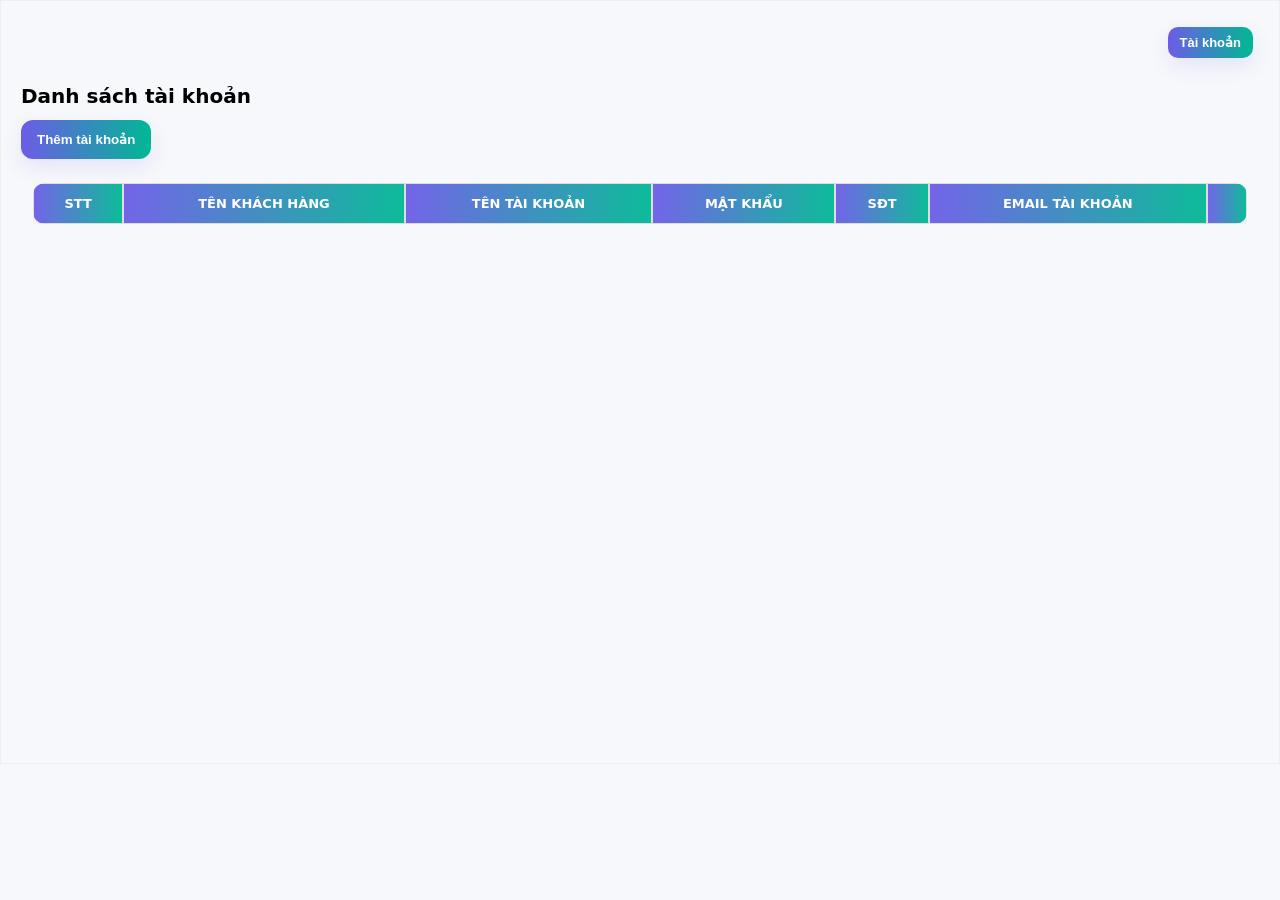
<file: html/admin.html>
<!DOCTYPE html>
<html lang="vi">
<head>
    <meta charset="UTF-8">
    <title>Quản trị - Tài khoản</title>
    <link rel="stylesheet" href="../style/style.css">
</head>
<body>
    <div class="page admin-full">
    <div class="manage-header">
        <div class="account" id="accountRoot">
            <button id="accountBtn" class="btn small">Tài khoản</button>
            <div class="account-menu" id="accountMenu" aria-hidden="true">
                <div class="account-name" id="accountName">--</div>
                <button id="logoutBtn" class="btn">Đăng xuất</button>
            </div>
        </div>
    </div>
    <div class="manage-title">Danh sách tài khoản</div>
    <div style="margin-right:auto; margin-bottom:12px;">
        <button id="addUserBtn" class="btn">Thêm tài khoản</button>
    </div>
    <div class="card">
        <div class="table-wrap">
            <table class="responsive-table">
                <thead>
                    <tr>
                        <th>STT</th>
                        <th>Tên khách hàng</th>
                        <th>Tên tài khoản</th>
                        <th>Mật khẩu</th>
                        <th>SĐT</th>
                        <th>Email tài khoản</th>
                        <th></th>
                    </tr>
                </thead>
                <tbody id="userTable"></tbody>
            </table>
        </div>
    </div>
    </div>
</body>
</html>
</file>
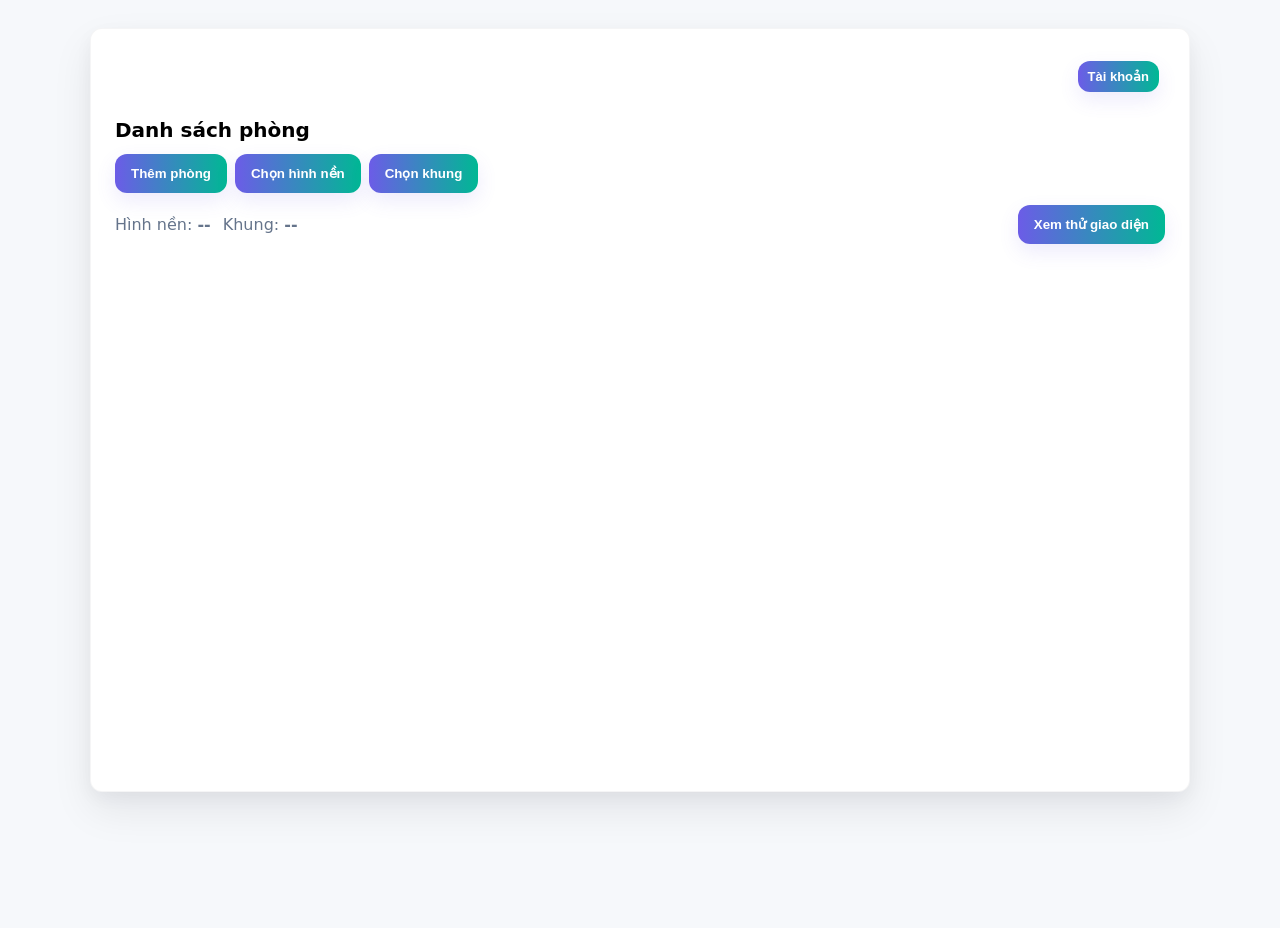
<file: html/control.html>
<!DOCTYPE html>
<html lang="vi">
<head>
	<meta charset="UTF-8">
	<title>Quản lý phòng</title>
	<link rel="stylesheet" href="../style/style.css">
</head>
<body>
	<div class="page">
	<div class="manage-header">
		<div class="account" id="accountRoot">
			<button id="accountBtn" class="btn small">Tài khoản</button>
			<div class="account-menu" id="accountMenu" aria-hidden="true">
				<div class="account-name" id="accountName">--</div>
				<button id="logoutBtn" class="btn">Đăng xuất</button>
			</div>
		</div>
	</div>

	<div class="manage-title">Danh sách phòng</div>

	<section class="devices">
		<div class="manage-controls">
			<button id="addRoomBtn" class="btn">Thêm phòng</button>
			<button id="chooseWallpaperBtn" class="btn">Chọn hình nền</button>
			<button id="chooseBorderBtn" class="btn">Chọn khung</button>
		</div>

		<!-- Selected preview row -->
		<div class="selection-row" style="margin:12px 0 18px; display:flex; gap:12px; align-items:center; flex-wrap:wrap;">
			<div id="selectedWallpaper" attr-link="" style="color:var(--muted)">Hình nền: <strong>--</strong></div>
			<div id="selectedBorder" attr-link="" style="color:var(--muted)">Khung: <strong>--</strong></div>
			<button id="previewDisplayBtn" class="btn" style="margin-left:auto;">Xem thử giao diện</button>
		</div>

		<div id="roomList" class="room-cards"></div>
	</section>

	<!-- Display preview modal (12 fixed rooms) -->
	<div id="displayPreview" class="preview-backdrop" aria-hidden="true" style="display:none;">
		<div class="preview-card">
			<button id="closePreview" class="secondary" style="float:right;">Đóng</button>
			<header class="display-header">
				<div class="display-owner" id="previewOwner">Demo Hotel</div>
				<div class="clock" id="previewClock"></div>
			</header>
			<div class="rooms" id="previewRooms" style="padding:20px"></div>
		</div>
	</div>

	<!-- preview and selection logic handled in ../js/main.js -->

	<!-- Add / Edit Room Modal -->
	<div id="roomModal" class="modal-backdrop" aria-hidden="true" style="display:none;">
		<div class="modal-card">
			<div class="modal-title" id="modalTitle">Thêm phòng</div>
			<div class="modal-body">
				<form id="roomForm">
                    <div class="status-group" style="margin-bottom:10px">
                        <label style="display:block;margin-bottom:6px">Trạng thái</label>
                        <label style="margin-right:12px"><input type="radio" name="roomStatus" value="no_guest" checked /> Chưa có khách</label>
                        <label><input type="radio" name="roomStatus" value="has_guest" /> Có khách</label>
                    </div>

                    <label style="display:block;margin-bottom:8px">Tên phòng<br>
                        <input type="text" id="roomName" required />
                    </label>

                    <label style="display:block;margin-bottom:8px">Tên khách<br>
                        <input type="text" id="guestName" />
                    </label>

                    <label style="display:block;margin-bottom:8px">Thời gian<br>
                        <input type="text" id="roomTime" placeholder="Ví dụ: 14:00 - 15:00" />
                    </label>
				</form>
			</div>
			<div class="modal-actions">
				<button id="cancelBtn" class="secondary">Hủy</button>
				<button form="roomForm" class="btn">Lưu</button>
			</div>
		</div>
</div>
</body>
</html>
</file>
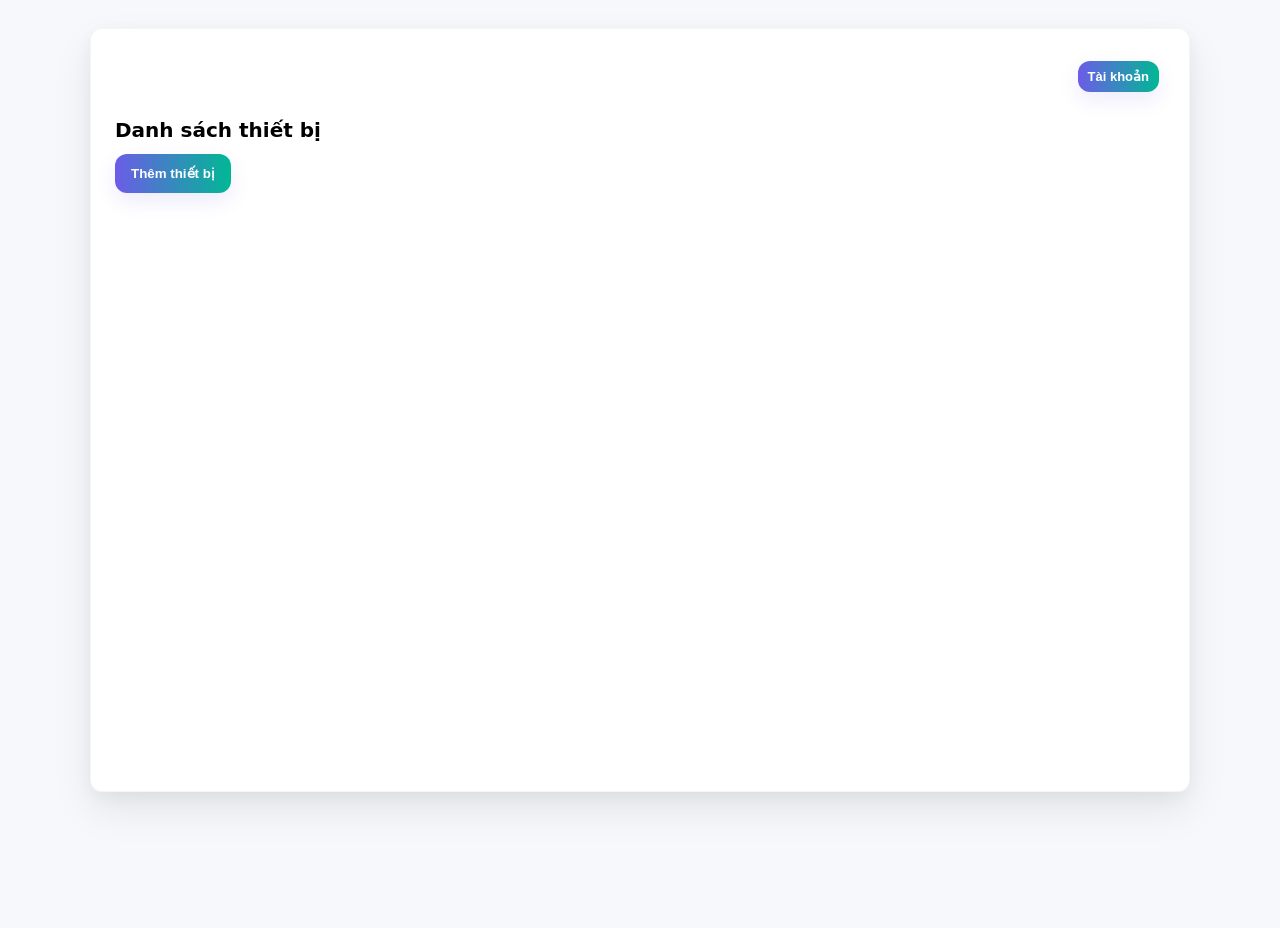
<file: html/manage.html>
<!DOCTYPE html>
<html lang="vi">
<head>
    <meta charset="UTF-8">
    <title>Quản lý nội dung</title>
    <link rel="stylesheet" href="../style/style.css">
</head>
<body>
    <div class="page">
    <div class="manage-header">
        <div class="account" id="accountRoot">
            <button id="accountBtn" class="btn small">Tài khoản</button>
            <div class="account-menu" id="accountMenu" aria-hidden="true">
                <div class="account-name" id="accountName">--</div>
                <button id="logoutBtn" class="btn">Đăng xuất</button>
            </div>
        </div>
    </div>

    <div class="manage-title">Danh sách thiết bị</div>

    <section class="devices">
        <div class="manage-controls">
            <button id="addDevice" class="btn">Thêm thiết bị</button>
        </div>

        <div id="deviceList" class="device-cards"></div>
</section>

    <!-- rooms removed from manage UI -->
</div>
</body>
</html>
</file>
<file: style/style.css>
:root {
    --accent: #6c5ce7;
    --accent-2: #00b894;
    --bg: #f6f8fb;
    --card: #ffffff;
    --muted: #65748b;
    --footer-height: 72px;
}

/* Reset & base */
* {
    box-sizing: border-box;
}
html,
body {
    height: 100%;
}
body {
    margin: 0;
    font-family: Inter, system-ui, Arial, sans-serif;
    background: var(--bg);
    /* kept for optional decorative accent if needed; remove by setting display:none in JS/CSS if desired */
    display: block;
    padding-bottom: calc(var(--footer-height) + 24px); /* prevent fixed footer overlapping content */
}
#app { width: 100%; max-width: 1100px; padding: 20px; margin: 0 auto; }

/* Floating action buttons for display view */
.display-fab {
    position: fixed;
    right: 18px;
    bottom: 18px;
    display: flex;
    flex-direction: column;
    gap: 12px;
    z-index: 12000;
}
.fab {
    width: 56px;
    height: 56px;
    border-radius: 50%;
    border: 0;
    color: #fff;
    display: inline-flex;
    align-items: center;
    justify-content: center;
    font-size: 20px;
    cursor: pointer;
    box-shadow: 0 12px 30px rgba(2,6,23,0.24);
}
.fab.fab-full {
    background: linear-gradient(90deg, var(--accent), var(--accent-2));
}
.fab.fab-logout {
    background: linear-gradient(90deg, #ef4444, #f97316);
}

/* hide footer when in display fullscreen mode */
.display-fullscreen .index-footer { display: none !important }
/* Larger, touch-friendly styles for small screens */
    @media (max-width: 600px) {
        body { font-size: 17px }
        .manage-title { font-size: 20px; margin-bottom: 14px }
        .device-card { padding: 18px; border-radius: 14px }
        .device-card h4 { font-size: 18px }
        .device-card .meta { font-size: 15px; color: #4b5563 }
        .device-card .actions { gap: 10px }
        .device-card .actions button { padding: 12px 14px; font-size: 15px }
        .btn { padding: 14px 16px; font-size: 15px }
        .account .small { padding: 8px 10px }
        .modal-card { padding: 18px }
        #modal-body input { font-size: 17px; padding: 12px }
    }


/* Simple header/nav */
nav {
    background: #111827;
    color: #fff;
    padding: 10px;
    width: 100%;
}
nav a {
    color: #fff;
    margin-right: 20px;
    text-decoration: none;
}

/* Layout helpers */
.container {
    width: 100%;
    max-width: 420px;
    margin: auto;
}

/* Utility to vertically center content (used on login page) */
.container.center-vertical {
    min-height: calc(100vh - var(--footer-height));
    display: flex;
    align-items: center;
    justify-content: center;
    padding: 24px;
}

/* Page wrapper: keep mobile full-width, center and constrain on larger screens */
.page {
    width: 100%;
    padding: 16px;
    box-sizing: border-box;
    background: transparent; /* default: no card on small screens */
}

@media (min-width: 800px) {
    .page {
        max-width: 1100px;
        margin: 28px auto; /* avoid extra bottom margin that caused overflow */
        padding: 24px;
        background: #ffffff; /* raised card */
        border-radius: 12px;
        box-shadow: 0 18px 40px rgba(2,6,23,0.08), 0 6px 18px rgba(2,6,23,0.04);
        border: 1px solid rgba(15, 23, 42, 0.04);
          /* ensure card fills available viewport when content is small,
              but still limits and scrolls when content is larger; reserve footer */
          min-height: calc(100vh - var(--footer-height) - 64px);
          max-height: calc(100vh - var(--footer-height) - 64px); /* keep card from exceeding viewport */
        overflow: auto;
    }
}

/* Admin page: full-width layout */
.page.admin-full {
    max-width: 100% !important;
    margin: 0 !important;
    padding: 18px 20px !important;
    background: transparent !important;
    border-radius: 0 !important;
    box-shadow: none !important;
}
.page.admin-full .card {
    background: transparent;
    border: 0;
    box-shadow: none;
    overflow: hidden; /* prevent page-level scroll — internal grid will size to container */
    /* Force exact 12 slots: 4 columns x 3 rows on typical display screens */
    grid-template-columns: repeat(4, 1fr);
    grid-template-rows: repeat(3, 1fr);
    gap: 12px;
    padding: 12px;
    box-sizing: border-box;
}
.page.admin-full .table-wrap { overflow: auto; -webkit-overflow-scrolling: touch; }

/* Modern full-width responsive table for admin */
.page.admin-full .responsive-table {
    width: 100%;
    border-collapse: separate;
    border-spacing: 0;
    background: #fff;
    border-radius: 12px;
    overflow: hidden;
    box-shadow: 0 12px 40px rgba(2,6,23,0.06);
}
.page.admin-full .responsive-table thead th {
    background: linear-gradient(90deg, rgba(108,92,231,0.95), rgba(0,184,148,0.95));
    color: #fff;
    font-weight: 700;
    text-transform: uppercase;
    font-size: 13px;
    padding: 14px 18px;
    text-align: left;
    position: sticky;
    top: 0;
    padding: 12px 10px; /* smaller padding so 12 cards fit neatly */
    text-align: center;
}
.page.admin-full .responsive-table tbody td {
    padding: 14px 18px;
    background: #fff;
    color: #0f172a;
    border-bottom: 1px solid #eef2f7;
    vertical-align: middle;
}
.page.admin-full .responsive-table tbody tr:hover td {
    background: rgba(108,92,231,0.03);
}
.page.admin-full .responsive-table tr:nth-child(even) td { background: #fbfbff }
.page.admin-full .responsive-table td:first-child { width: 64px; font-weight:700; color: #444 }
.page.admin-full .responsive-table td:last-child { width: 140px; text-align: center }

/* Button styles inside admin table */
.page.admin-full .btn.small { padding: 8px 12px; font-size: 13px; border-radius: 10px }
.page.admin-full .btn.small + .btn.small { margin-left: 8px }

/* Small-screen: convert rows to card-like blocks for readability */
@media (max-width: 880px) {
    .page.admin-full .responsive-table { border-radius: 8px }
    .page.admin-full .responsive-table thead { display: none }
    .page.admin-full .responsive-table tbody tr { display: block; margin: 10px 0; box-shadow: 0 6px 18px rgba(2,6,23,0.06); border-radius: 10px; overflow: hidden }
    .page.admin-full .responsive-table tbody td { display: flex; justify-content: space-between; padding: 12px 14px }
    .page.admin-full .responsive-table tbody td:before { display: none }
}

/* Card */
.card {
    background: linear-gradient(180deg, #fbf8ff 0%, #f1eeff 100%);
    border-radius: 12px;
    box-shadow: 0 10px 40px rgba(17, 24, 39, 0.1);
    padding: 28px;
    border: 3px solid rgba(108, 92, 231, 0.18);
    width: 100%;
    /* max-width: 420px; */
    box-sizing: border-box;
    color: #0f172a;
}

/* Slightly wider card specifically for login to avoid radio wrapping */
.login-card {
    min-width: 450px;
}

/* Brand for login */
.brand {
    display: flex;
    flex-direction: column;
    align-items: center;
    gap: 12px;
    margin-bottom: 20px;
    text-align: center;
}
.logo {
    display: flex;
    align-items: center;
    justify-content: center;
}
.logo-img {
    width: 100px;
    height: 60px;
    border-radius: 12px;
    padding: 6px;
    display: block;
    background: linear-gradient(
        135deg,
        rgba(108, 92, 231, 0.06),
        rgba(0, 184, 148, 0.04)
    );
    box-shadow: 0 6px 18px rgba(0, 0, 0, 0.12);
}
h1 {
    margin: 0;
    font-size: 20px;
    font-weight: 700;
}
p.lead {
    margin: 6px 0 18px;
    color: var(--muted);
    font-size: 14px;
}

form {
    display: grid;
    gap: 16px;
}
input {
    width: 100%;
    padding: 12px 14px;
    border: 1px solid rgba(108, 92, 231, 0.18);
    border-radius: 10px;
    font-size: 15px;
}

/* Login mode select styling */
.login-mode-row {
    display: flex;
    gap: 10px;
    align-items: center;
    margin: 8px 0 12px 0;
}
.login-mode-label {
    font-weight: 600;
    color: #243044;
    min-width: 70px;
}
.login-mode-radio {
    display: inline-flex;
    gap: 8px;
    align-items: center;
    padding: 6px 10px;
    border-radius: 10px;
    border: 1px solid rgba(108,92,231,0.06);
    background: linear-gradient(180deg, #fff, #fbfbff);
    font-weight: 600;
    color: #0f172a;
    min-width: 150px;
     /* ensure radio group doesn't wrap on small screens; allow horizontal scroll if needed */
     overflow-x: auto;
     padding-right: 12px;
}
.login-mode-radio input[type="radio"]{
    width: 16px; height: 16px;
}
/* Ensure select fills remaining space on small screens */
@media (max-width: 560px) {
    .login-mode-row { flex-direction: column; align-items: stretch }
    .login-mode-radio { width: 100%; justify-content: flex-start }
}

.row {
    display: flex;
    gap: 8px;
}

/* consistent vertical spacing between direct children of a card */
.card > * {
    margin-bottom: 16px;
}
.card > *:last-child {
    margin-bottom: 0;
}

/* Buttons */
.btn {
    background: linear-gradient(90deg, var(--accent) 0%, var(--accent-2) 100%);
    color: #fff;
    padding: 12px 16px;
    border-radius: 12px;
    border: 0;
    font-weight: 700;
    cursor: pointer;
    display: inline-flex;
    align-items: center;
    justify-content: center;
    gap: 8px;
    box-shadow: 0 8px 20px rgba(108, 92, 231, 0.12);
    transition: transform 0.16s, box-shadow 0.16s;
}
.card .btn {
    width: 100%;
}
.btn:hover {
    transform: translateY(-3px);
    box-shadow: 0 14px 30px rgba(108, 92, 231, 0.16);
}
.btn:active {
    transform: translateY(-1px) scale(0.996);
    box-shadow: 0 8px 18px rgba(0, 0, 0, 0.12);
}
.secondary {
    background: transparent;
    border: 1px solid #e6eef8;
    color: var(--muted);
}

/* Loading state for buttons */
.btn.loading {
    pointer-events: none;
    opacity: 0.9;
}
.btn.loading::after {
    content: "";
    display: inline-block;
    width: 16px;
    height: 16px;
    border: 2px solid rgba(255, 255, 255, 0.35);
    border-top-color: #fff;
    border-radius: 50%;
    margin-left: 8px;
    animation: spin 0.9s linear infinite;
}
@keyframes spin {
    to {
        transform: rotate(360deg);
    }
}

/* Disabled button appearance */
.btn:disabled {
    opacity: 0.7;
    cursor: not-allowed;
    transform: none;
    box-shadow: none;
}

/* Tables */
table {
    border-collapse: collapse;
    width: 100%;
}
td,
th {
    border: 1px solid #ddd;
    padding: 10px;
}

/* Responsive table wrapper for admin */
.table-wrap { overflow: auto; -webkit-overflow-scrolling: touch; }
.responsive-table { width: 100%; border-collapse: collapse; }
.responsive-table th { background: linear-gradient(90deg, rgba(108,92,231,0.06), rgba(0,184,148,0.03)); font-weight:700; }
.responsive-table tr:nth-child(even) { background: rgba(0,0,0,0.02); }
.responsive-table td, .responsive-table th { white-space: nowrap; }

@media (max-width: 600px) {
    .responsive-table td, .responsive-table th { padding: 8px; font-size: 13px }
    .card { padding: 14px }
}

/* Footer */
.site-footer {
    text-align: center;
    padding: 12px 8px;
    font-size: 13px;
    color: #666;
}
.index-footer {
    position: fixed;
    left: 0;
    right: 0;
    bottom: 0;
    width: 100%;
    height: var(--footer-height);
    background: linear-gradient(90deg, var(--accent), var(--accent-2));
    color: white;
    box-shadow: 0 -4px 12px rgba(0, 0, 0, 0.12);
    display: flex;
    align-items: center;
    justify-content: center;
    z-index: 9999;
}
.index-footer .footer-inner {
    max-width: 1100px;
    margin: 0 16px;
    display: flex;
    align-items: center;
    justify-content: center;
    gap: 12px;
}
.footer-logo {
    width: 100px;
    height: 50px;
    object-fit: contain;
}
.footer-text {
    font-size: 14px;
}

/* Display page */
header {
    text-align: center;
    padding: 20px;
    font-size: 40px;
    font-weight: bold;
}
.clock {
    font-size: 22px;
    margin-top: 10px;
    color: black;
}
.rooms {
    display: grid;
    grid-template-columns: repeat(2, 1fr);
    gap: 20px;
    padding: 20px;
}
.room {
    border-radius: 12px;
    text-align: center;
    /* responsive base font size: scales with viewport but clamped to reasonable bounds */
    font-size: clamp(14px, calc(0.9vh + 0.6vw), 22px);
    box-shadow: 0 4px 10px rgba(0, 0, 0, 0.1);
}
.room h2 {
    margin: 0 0 10px 0;
    font-size: 28px;
}
.status {
    font-size: 24px;
    font-weight: bold;
    margin-top: 10px;
}

/* Display page: owner header and centered room cards */
.display-header {
    text-align: center;
    padding: 18px 12px 8px 12px;
}
.display-owner {
    font-size: 40px;
    font-weight: 900;
    color: var(--accent);
    margin-bottom: 6px;
}
.display-owner {
    font-family: 'Cinzel', serif;
    text-transform: uppercase;
    letter-spacing: 2px;
    text-shadow: 0 4px 18px rgba(0,0,0,0.18);
}
.display-header,
.display-bg .display-header {
    /* semi-opaque panel so header text stays readable over any background */
    background: rgba(255,255,255,0.86);
    padding: 18px 20px;
    border-radius: 12px;
    box-shadow: 0 10px 30px rgba(2,6,23,0.18);
    display: flex;
    flex-direction: column;
    align-items: center;
    justify-content: center;
    width: 100%;
    max-width: 1100px;
    margin: 0 auto 12px auto;
}

/* Preview modal/backdrop for control view */
.preview-backdrop {
    position: fixed;
    inset: 0;
    display: flex;
    align-items: center;
    justify-content: center;
    background: rgba(0,0,0,0.5);
    z-index: 20000;
    padding: 24px;
}
.preview-card {
    width: 100%;
    max-width: 1100px;
    max-height: calc(100vh - 80px);
    overflow: auto;
    background: #fff;
    border-radius: 12px;
    box-shadow: 0 20px 60px rgba(2,6,23,0.18);
    padding: 12px 18px 28px 18px;
    box-sizing: border-box;
}

.rooms .room {
    display: flex;
    flex-direction: column;
    align-items: center;
    justify-content: center;
    /* modern decorative card with frame background */
    background-image: url('../data/frame.png'), linear-gradient(180deg, rgba(255,255,255,0.96), rgba(250,250,250,0.9));
    background-repeat: no-repeat, no-repeat;
    /* make frame image stretch to exactly fit the card element */
    background-position: center center, center;
    background-size: 100% 100%, 100% 100%;
    /* ensure the background covers the element including borders/padding */
    background-origin: border-box;
    background-clip: border-box;
    border-radius: 16px;
    border: 1px solid rgba(2,6,23,0.06);
    box-shadow: 0 22px 50px rgba(2,6,23,0.16);
    position: relative;
    overflow: visible;
    padding: 36px 28px;
    backdrop-filter: blur(6px) saturate(120%);
}
.rooms .room h2 {
    font-size: clamp(16px, calc(1.6vh + 0.6vw), 24px);
    font-weight: 700;
}
.rooms .room .guest-name {
    font-size: clamp(14px, calc(2.0vh + 0.8vw), 30px);
    font-weight: 900;
    color: black;
}
.rooms .room .room-time {
    color: var(--muted);
    font-size: clamp(14px, calc(1.0vh + 0.4vw), 18px);
}

@media (max-width: 720px) {
    /* .rooms { grid-template-columns: 1fr } */
    .display-owner { font-size: 32px }
}

/* Dark-mode friendly variants when body has dark theme */
body.dark .display-header,
body.dark .display-bg .display-header {
    background: rgba(6,10,18,0.64);
    color: #fff;
}
body.dark .rooms .room {
    background: rgba(12,18,28,0.6);
    border: 1px solid rgba(255,255,255,0.04);
    color: #fff;
}

/* Background for display page */
.display-bg {
    background-image: url('../data/1.jpg');
    background-size: cover;
    background-position: center;
    background-repeat: no-repeat;
    background-attachment: fixed;
}
.empty {
    background: #2ecc71;
    color: white;
}
.using {
    background: #e74c3c;
    color: white;
}
.booked {
    background: #f1c40f;
}
.cleaning {
    background: #95a5a6;
    color: white;
}

body.dark {
    background: #0f172a;
    color: white;
}
body.dark .room {
    background: #1e293b;
}
body.light {
    background: white;
    color: black;
}
body.light .room {
    background: #f4f6f8;
}

/* Manage tweaks */
input {
    padding: 8px;
    margin-right: 8px;
}
button {
    padding: 8px 12px;
}
.manage-table {
    margin-top: 16px;
}

/* Manage header + account dropdown */
.manage-header {
    display: flex;
    align-items: center;
    justify-content: flex-end;
    gap: 12px;
    margin-bottom: 18px;
}
.manage-title {
    font-size: 20px;
    font-weight: 800;
}
.manage-controls {
    display: flex;
    gap: 8px;
    align-items: center;
    margin: 12px 0 12px 0;
    flex-wrap: wrap;
}
.account {
    position: relative;
}
.account .small {
    padding: 8px 10px;
    font-size: 13px;
}
.account-menu {
    position: absolute;
    right: 0;
    top: calc(100% + 8px);
    background: white;
    border-radius: 10px;
    box-shadow: 0 12px 30px rgba(11, 15, 26, 0.12);
    padding: 10px;
    min-width: 160px;
    display: none;
    flex-direction: column;
    gap: 8px;
    z-index: 2000;
}
.account-menu .account-name {
    font-weight: 700;
    color: #222;
}
.account-menu.show {
    display: flex;
}
/* Card grid for devices and rooms */
.device-cards,
.room-cards {
    display: grid;
    grid-template-columns: repeat(4, minmax(0, 1fr));
    gap: 14px;
    margin-top: 16px;
}
.device-card,
.room-card {
    background: linear-gradient(180deg, #fff, #fbfbff);
    border-radius: 12px;
    padding: 12px;
    box-shadow: 0 8px 20px rgba(11, 15, 26, 0.06);
    border: 2px solid rgba(15, 23, 42, 0.04);
}
.device-card h4,
.room-card h4 {
    margin: 0 0 8px 0;
    font-size: 16px;
}
.device-card .meta,
.room-card .meta {
    font-size: 13px;
    color: var(--muted);
}

/* Empty room label */
.room-empty {
    color: var(--muted);
    font-weight: 700;
}
.device-card .actions,
.room-card .actions {
    margin-top: 12px;
    display: flex;
    gap: 8px;
    justify-content: flex-end;
}

@media (max-width: 420px) {
    .card {
        padding: 20px;
    }
}

/* Full-screen app mode used by manage page */
body.full-screen {
    display: block !important;
    padding: 12px 20px 20px 20px;
    min-height: calc(100vh - var(--footer-height));
}
body.full-screen #app {
    width: 100%;
    max-width: none;
    min-height: calc(100vh - var(--footer-height));
    margin: 0;
    padding: 14px 12px 20px;
}

/* Manage page responsive tweaks */
.manage-title { font-size: 20px; font-weight:800; margin: 12px 0 8px 0 }
.manage-header { padding: 8px 0 }

/* make controls stack on small screens */
.manage-controls { gap:8px; align-items:center; margin-bottom:12px; flex-wrap:wrap }
.manage-controls .btn { white-space:nowrap }

/* Card grid adjustments */
.device-cards, .room-cards { gap: 12px }
.device-card, .room-card { padding: 14px }
.device-card h4, .room-card h4 { font-size: 16px }

/* Modal mobile tweaks */
.modal-card { padding: 18px }
.modal-body input { width: 100% }

@media (max-width: 900px) {
    /* fewer columns on medium screens */
    .device-cards { grid-template-columns: repeat(6, minmax(0, 1fr)); }
}

@media (max-width: 560px) {
    body.full-screen #app { padding: 12px }
    .manage-header { justify-content: space-between }
    .manage-title { text-align: left; font-size: 18px }
    .account .small { padding: 6px 8px; font-size: 13px }
    .manage-controls { flex-direction: column; align-items: stretch }
    .manage-controls .btn { width: 100% }
    .device-cards { grid-template-columns: 1fr }
    .device-card, .room-card { padding: 12px }
    .device-card .actions { justify-content: flex-start }
}

/* Additional breakpoints to progressively reduce columns and avoid horizontal scroll */
@media (max-width: 1200px) {
    .device-cards, .room-cards { grid-template-columns: repeat(8, minmax(0, 1fr)); }
}
@media (max-width: 1000px) {
    .device-cards, .room-cards { grid-template-columns: repeat(6, minmax(0, 1fr)); }
}
@media (max-width: 800px) {
    .device-cards, .room-cards { grid-template-columns: repeat(4, minmax(0, 1fr)); }
}
@media (max-width: 480px) {
    .device-cards, .room-cards { 
        grid-template-columns: repeat(2, minmax(0, 1fr));
        /* limit to maximum 12 items (2 columns x 6 rows) and hide the rest */
        overflow: hidden;
    }
    /* hide any cards beyond the 12th so there are at most 6 rows */
    .device-cards > *:nth-child(n+13), .room-cards > *:nth-child(n+13) {
        display: none !important;
    }
}

/* Prevent horizontal scroll on narrow viewports */
.device-cards, .room-cards { overflow-x: hidden; }

/* Strong override: ensure two columns on narrow viewports (mobile emulation) */
@media (max-width: 480px) {
    .page .device-cards, .page .room-cards {
        grid-template-columns: repeat(2, 1fr) !important;
        grid-auto-flow: row !important;
    }
    .page .device-cards > *, .page .room-cards > * {
        box-sizing: border-box;
        width: auto !important;
        max-width: 100% !important;
    }
}

/* Mobile UX improvements */
.manage-title { margin-top: 8px; margin-bottom: 12px }
.device-card { font-size: 15px }
.device-card .meta { font-size: 14px }
.device-card .actions { gap: 8px; }
.device-card .actions button { padding: 10px 12px }

body.full-screen { overflow: auto; -webkit-overflow-scrolling: touch; display: block !important }
.manage-header { padding: 8px 6px }
.manage-title { margin-top: 8px; margin-bottom: 12px }
.device-card { font-size: 15px }
.device-card .meta { font-size: 14px }
.device-card .actions { gap: 8px; }
.device-card .actions button { padding: 10px 12px }

@media (max-width: 420px) {
    .manage-header { padding: 6px }
    .manage-title { font-size: 16px }
    .device-card { padding: 14px }
    .device-card .actions { flex-direction: column; align-items: stretch }
    .device-card .actions button { width: 100%; text-align: center }
    .modal-card { width: 96%; padding: 12px }
    #modal-body input { font-size: 16px; padding: 12px }
    .btn { padding: 12px 14px }
}

/* mobile footer smaller so it doesn't dominate viewport */
@media (max-width: 560px) {
    .index-footer { height: 56px }
    body { padding-bottom: 56px }
    .footer-logo { width: 72px; height: 36px }
}

@media (max-width: 420px) {
    .modal-card { width: 94%; padding: 14px }
    .footer-logo { width: 80px; height: 40px }
    .index-footer { height: 64px }
}

/* Modal styles */
/* Modern modal */
.modal-backdrop {
    position: fixed;
    inset: 0;
    display: none;
    align-items: center;
    justify-content: center;
    background: linear-gradient(
        180deg,
        rgba(2, 6, 23, 0.6),
        rgba(2, 6, 23, 0.4)
    );
    z-index: 10000;
    backdrop-filter: blur(6px) saturate(120%);
}
.modal-card {
    background: linear-gradient(180deg, #ffffff, #fbfbff);
    border-radius: 14px;
    padding: 26px;
    width: 92%;
    max-width: 560px;
    box-shadow: 0 20px 50px rgba(11, 15, 26, 0.45);
    border: 1px solid rgba(108, 92, 231, 0.08);
}
.modal-title {
    font-weight: 800;
    margin-bottom: 8px;
    font-size: 18px;
    color: #0f172a;
}
.modal-body {
    margin-bottom: 18px;
    color: #273244;
    line-height: 1.45;
}
.modal-actions {
    display: flex;
    gap: 10px;
    justify-content: flex-end;
}
.modal-actions .btn {
    padding: 10px 14px;
    border-radius: 10px;
}
.modal-actions .secondary {
    background: transparent;
    border: 1px solid rgba(15, 23, 42, 0.06);
    color: var(--muted);
}

/* Modal form tweaks to match manage styling */
.modal-body form {
    display: grid;
    gap: 12px;
}
.modal-body label { font-weight: 600; color: #243044 }
.modal-body input[type="text"], .modal-body input[type="datetime-local"]{
    width: 100%;
    padding: 12px 14px;
    border-radius: 10px;
    border: 1px solid rgba(108, 92, 231, 0.12);
    font-size: 15px;
}

/* Status radio group styled as inline chips */
.status-group {
    display: flex;
    gap: 10px;
    align-items: center;
    flex-wrap: wrap;
}
.status-group label {
    display: inline-flex;
    align-items: center;
    gap: 8px;
    padding: 6px 10px;
    border-radius: 10px;
    background: linear-gradient(180deg, #fff, #fbfbff);
    border: 1px solid rgba(15, 23, 42, 0.04);
    cursor: pointer;
    font-weight: 700;
    color: #243044;
}
.status-group input[type="radio"]{
    width: 16px;
    height: 16px;
    accent-color: var(--accent);
}

@media (max-width: 420px) {
    .status-group { gap: 8px }
    .status-group label { padding: 8px 10px; font-size: 14px }
}

/* Keep status radios on one line on narrow screens, allow horizontal scroll if needed */
@media (max-width: 560px) {
    /* stack radios vertically on small screens so labels are fully visible */
    .status-group {
        flex-direction: column;
        align-items: stretch;
        gap: 8px;
        overflow: visible;
        padding-right: 0;
    }
    .status-group label {
        display: flex;
        align-items: center;
        justify-content: flex-start;
        gap: 8px;
        padding: 8px 10px;
        width: 100%;
        white-space: normal;
        min-width: 0;
    }
    .status-group::after { content: none }
    .status-group::-webkit-scrollbar { height: 6px }
}

/* nicer entrance */
@keyframes modal-pop {
    from { transform: translateY(-8px) scale(0.99); opacity: 0 }
    to { transform: translateY(0) scale(1); opacity: 1 }
}
.modal-card { animation: modal-pop 180ms ease both }

@media (max-width: 560px) {
    .modal-card { max-width: 96%; padding: 18px }
    .modal-actions { justify-content: center; flex-wrap: wrap }
    .modal-actions .btn { width: 100%; max-width: 240px }
}

/* Two-column display mode: cap each room's max-height based on computed row height */
.rooms.two-cols {
    grid-template-columns: repeat(2, 1fr) !important;
    grid-auto-rows: var(--display-row-height);
}
.rooms.two-cols .room {
    max-height: var(--display-row-height);
    overflow: hidden;
}
</file>
